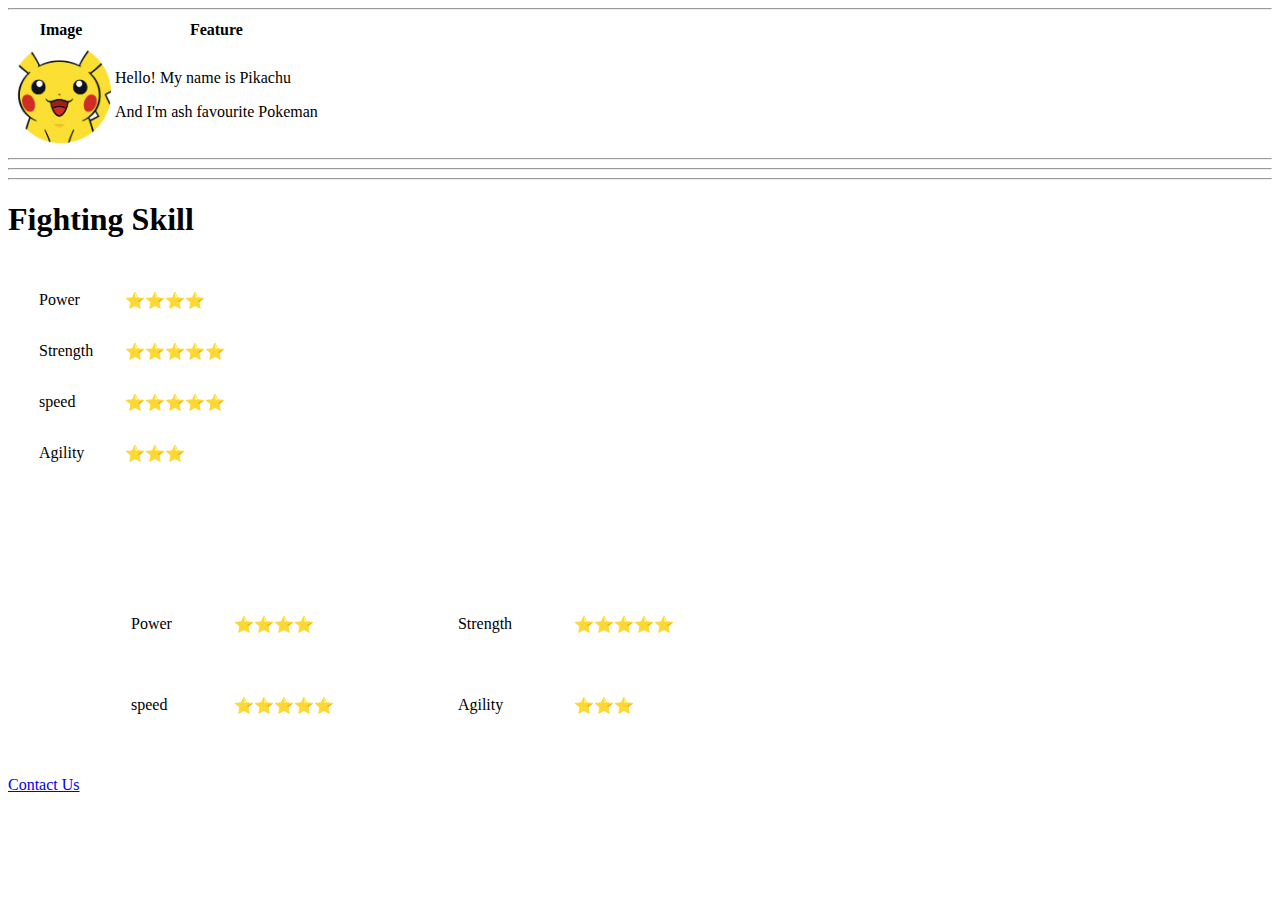
<file: index.html>
<!DOCTYPE html>
<html lang="en">

<head>
    <meta charset="UTF-8">
    <meta http-equiv="X-UA-Compatible" content="IE=edge">
    <meta name="viewport" content="width=device-width, initial-scale=1.0">
    <title>Document</title>
    <link rel="stylesheet" href="style.css">
</head>

<body>


    <hr>
    <table>
        <thead>
            <tr>
                <th>Image</th>
                <th>Feature</th>
            </tr>
        </thead>
        <tbody>
            <tr>
                <td>
                    <img src="pokemon-modified.png" alt="" width="100px">
                </td>
                <td>
                    <p>Hello! My name is Pikachu</p>
                    <p>And I'm ash favourite Pokeman</p>
                </td>
            </tr>
        </tbody>
    </table>
    <hr>
    <hr>
    <hr>
    <h1>Fighting Skill</h1>
    <table cellspacing="30">
        <tbody>
            <tr>
                <td>Power </td>
                <td>⭐⭐⭐⭐ </td>
            </tr>
            <tr>
                <td>Strength</td>
                <td>⭐⭐⭐⭐⭐</td>
            </tr>
            <tr>
                <td>speed</td>
                <td>⭐⭐⭐⭐⭐</td>
            </tr>
            <tr>
                <td>Agility</td>
                <td>⭐⭐⭐</td>
            </tr>
        </tbody>
    </table>
    <table cellspacing="60">
        <tbody>
            <tr>
            <tr>
            <td>
                <td>Power </td>
                <td>⭐⭐⭐⭐ </td>
            </td>
            <td>
                <td>Strength</td>
                <td>⭐⭐⭐⭐⭐</td>
            </td>
            </tr>
            <tr>
            <td>
                <td>speed</td>
                <td>⭐⭐⭐⭐⭐</td>
            </td>
            <td>
                <td>Agility</td>
                <td>⭐⭐⭐</td>
            </td>
            </tr>
        </tr>
        </tbody>
    </table>
    <a href="contact.html">Contact Us</a>

</body>

</html>
</file>
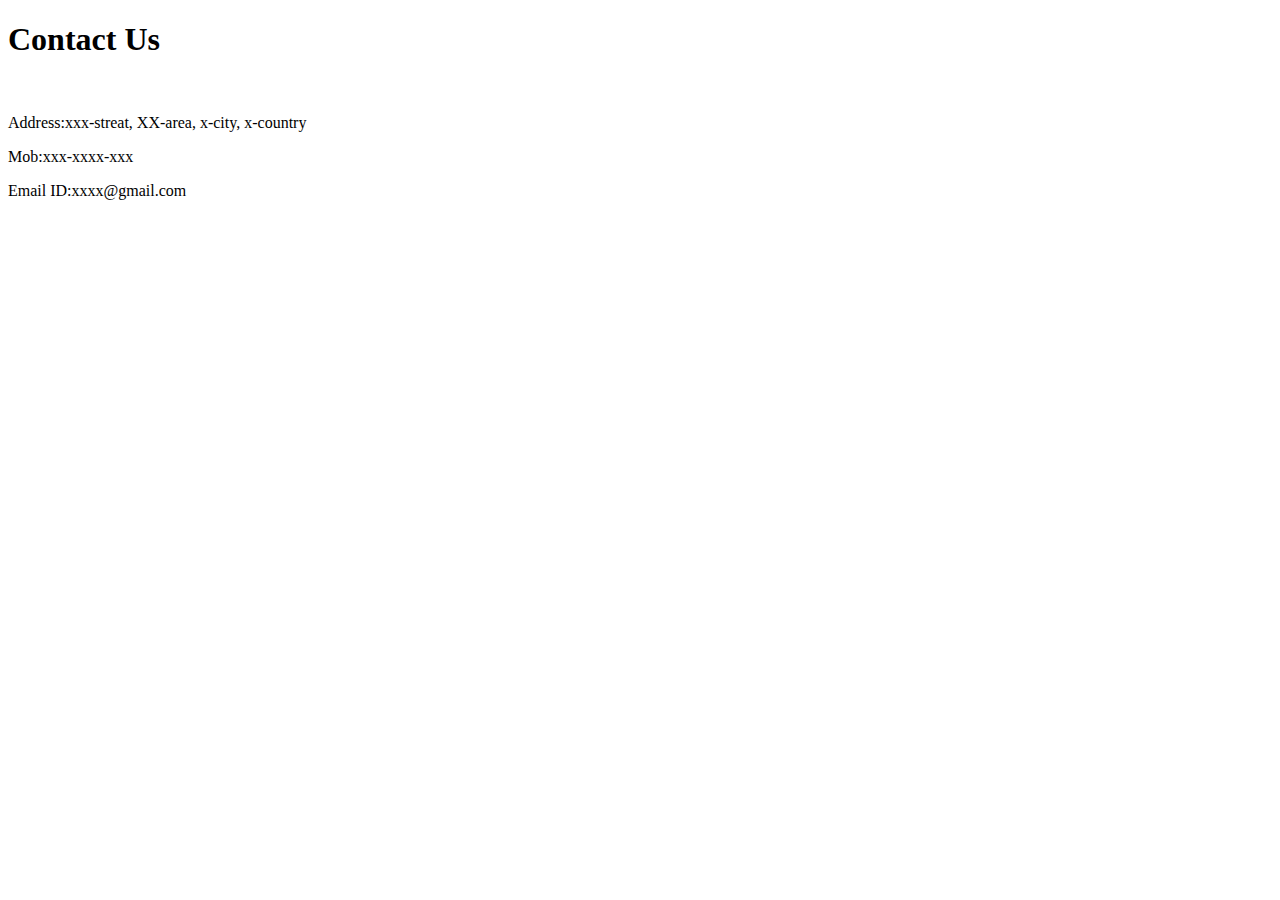
<file: contact.html>
<!DOCTYPE html>
<html lang="en">
<head>
    <meta charset="UTF-8">
    <meta http-equiv="X-UA-Compatible" content="IE=edge">
    <meta name="viewport" content="width=device-width, initial-scale=1.0">
    <title>Contact us</title>
</head>
<body>
    <h1>Contact Us</h1>
    <br>
    <p>Address:xxx-streat, XX-area, x-city, x-country</p>
    <p>Mob:xxx-xxxx-xxx</p>
    <p>Email ID:xxxx@gmail.com</p>
</body>
</html>
</file>
<file: style.css>
table{
    cellspacing: 60px;
}
</file>
